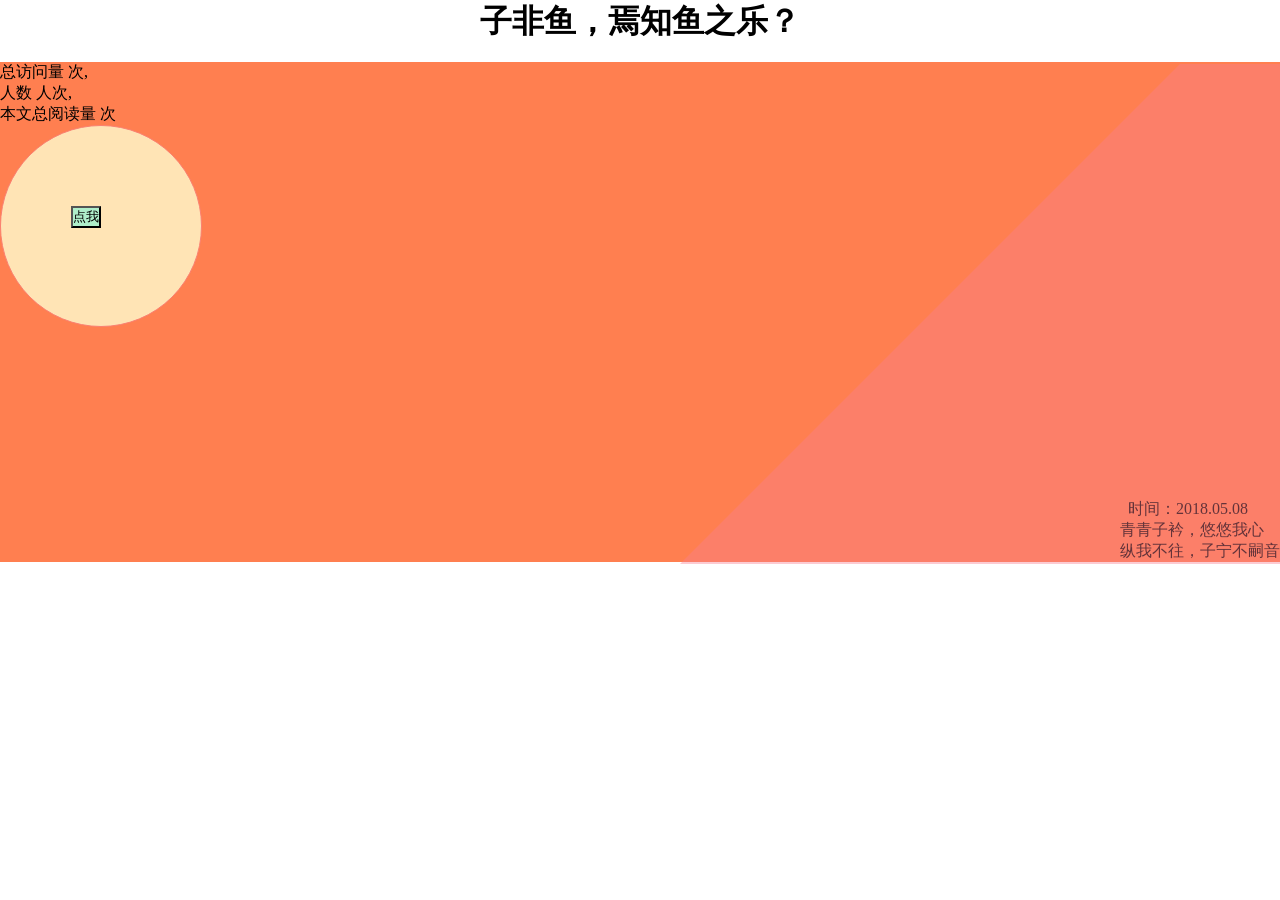
<file: index.html>
<!DOCTYPE html>
<html lang="en">
<head>
    <meta charset="UTF-8">
    <title>子鱼</title>

    <link rel="stylesheet" href="src/style.css" type="text/css">
    <script async src="//dn-lbstatics.qbox.me/busuanzi/2.3/busuanzi.pure.mini.js"></script>
    <script src="//ajax.aspnetcdn.com/ajax/jQuery/jquery-1.8.3.min.js"></script>
    <script src="src/js.js"></script>
</head>


<body>
<div>

<h1 class="title">
    子非鱼，焉知鱼之乐？
</h1>

    <br>

    <div class="div-bg">

        <div class="readnumber">
            总访问量 <span id="busuanzi_value_site_pv"></span> 次,
            <br>
            人数<span id="busuanzi_value_site_uv"></span> 人次,
            <br>
            本文总阅读量<span id="busuanzi_value_page_pv"></span> 次
        </div>

        <!--变形界面-->
        <div class="bianxing">
            <button >点我</button>
        </div>



        <div class="introduce">
        <ul>
            <li>&nbsp;&nbsp;时间：2018.05.08</li>
            <li>青青子衿，悠悠我心</li>
            <li>纵我不往，子宁不嗣音</li>
        </ul>

        </div>

    </div>
    <div class="triangle"></div>




</div>
</body>
</html>
</file>
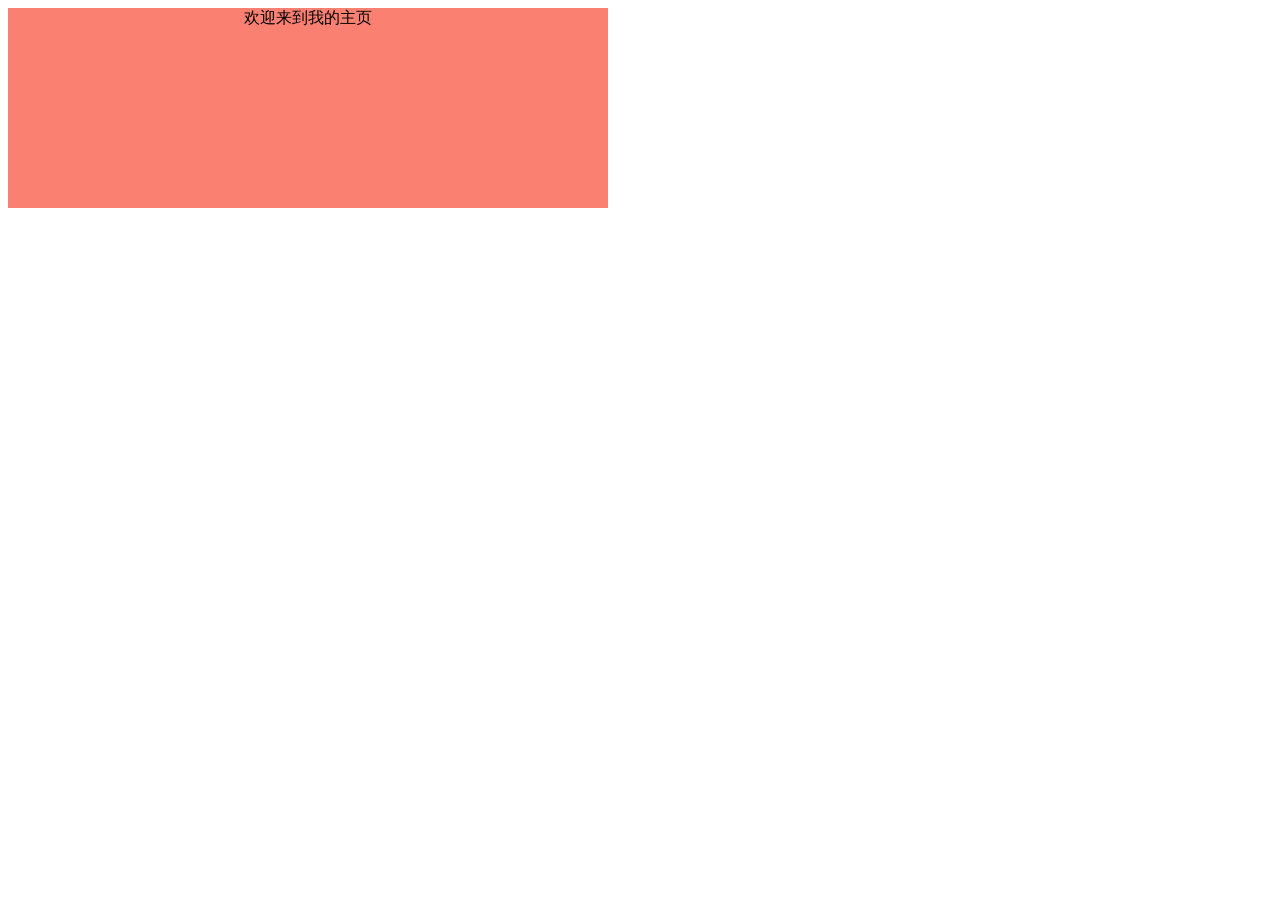
<file: src/index.html>
<!DOCTYPE html>
<html lang="en">
<head>
    <meta charset="UTF-8">
    <title>子鱼网络</title>
</head>

<style>
    div{text-align: center;width: 600px;height: 200px;background-color: salmon}
</style>
<body>

<div>
    欢迎来到我的主页
</div>


</body>
</html>
</file>
<file: src/style.css>
*{padding: 0px;margin: 0px;}
div{position: relative}

.title{text-align: center;text-decoration: solid;}

.div-bg{width: 100%;height: 500px;background-color: coral;}
.introduce{position: absolute;bottom: 0px;right:0px;}
.introduce ul{list-style: none}

.bianxing{
    width: 200px;height:200px;
    background-color: moccasin;
    border: 1px solid salmon;border-radius: 200px}
.bianxing button{
    background-color: rgba(97,250,224,0.5);
    position: absolute;top: 80px;left: 70px}

.triangle{
    position: absolute;
    top: 64px;
    right: 0px;

    width:0px;height: 0px;
    border: 500px solid skyblue;


    border-top: 0px solid rgba(250,128,144,0.4);
    border-right: 100px solid rgba(250,128,144,0.4);
    border-bottom: 500px solid rgba(250,128,144,0.4);
    border-left:500px solid rgba(0,0,0,0);
    }
</file>
